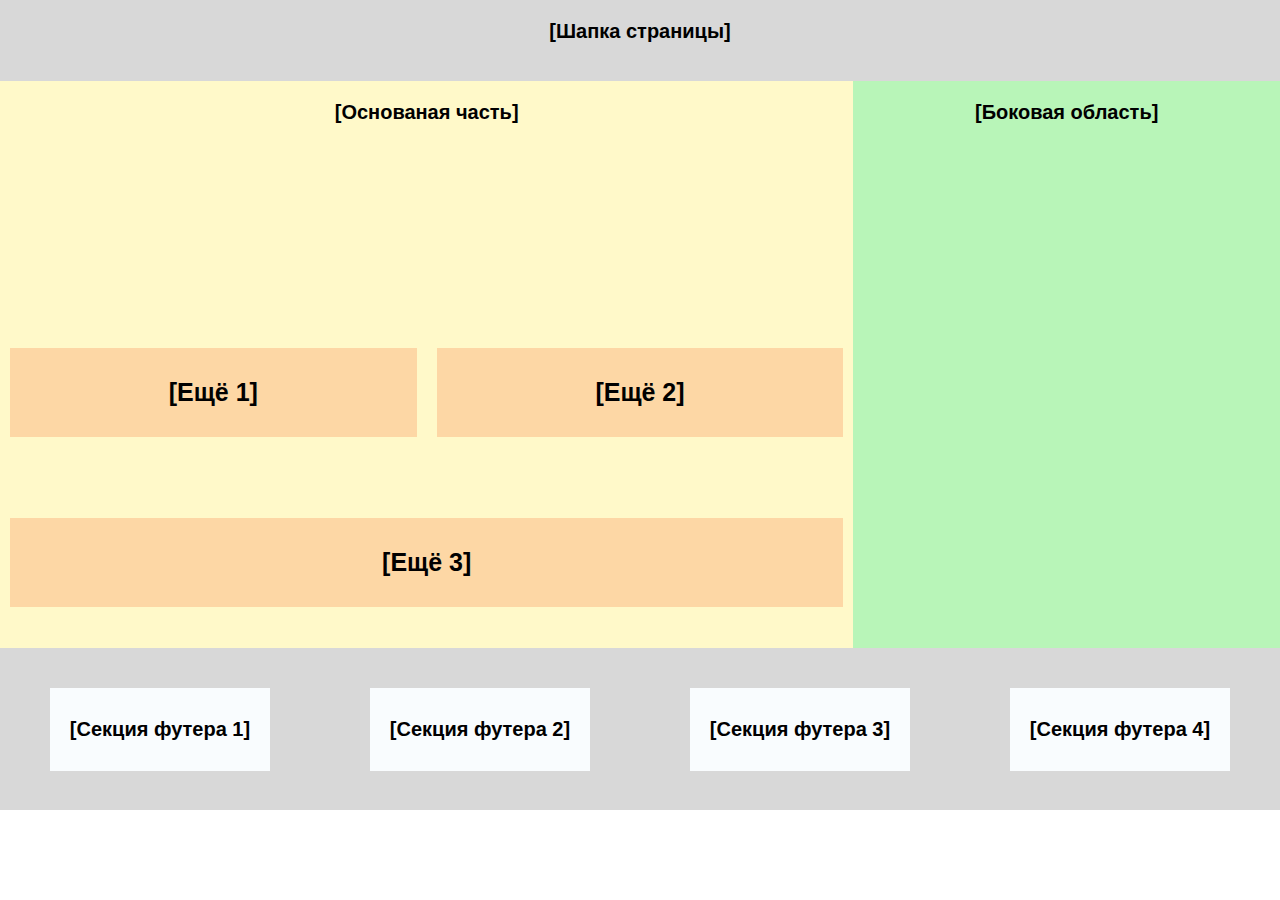
<file: HW7_adaptive/index.html>
<!DOCTYPE html>
<html lang="en">
  <head>
    <meta charset="UTF-8" />
    <meta http-equiv="X-UA-Compatible" content="IE=edge" />
    <meta name="viewport" content="width=device-width, initial-scale=1.0" />
    <title>adaptive</title>
    <link rel="stylesheet" href="normalize.css" />
    <link rel="stylesheet" href="style.css" />
  </head>
  <body>
    <div class="container">
      <header class="header font">[Шапка страницы]</header>
      <main>
        <div class="main_part font">
          <p class="p">[Основаная часть]</p>
          <div class="left">
            <section class="section item1 font">[Ещё 1]</section>
            <section class="section item2 font">[Ещё 2]</section>
            <section class="section item3 font">[Ещё 3]</section>
          </div>
        </div>
        <div class="aside"><aside class="font">[Боковая область]</aside></div>
      </main>
      <footer>
        <div class="footer1 font">[Секция футера 1]</div>
        <div class="footer1 font">[Секция футера 2]</div>
        <div class="footer1 font">[Секция футера 3]</div>
        <div class="footer1 font">[Секция футера 4]</div>
      </footer>
    </div>
  </body>
</html>
</file>
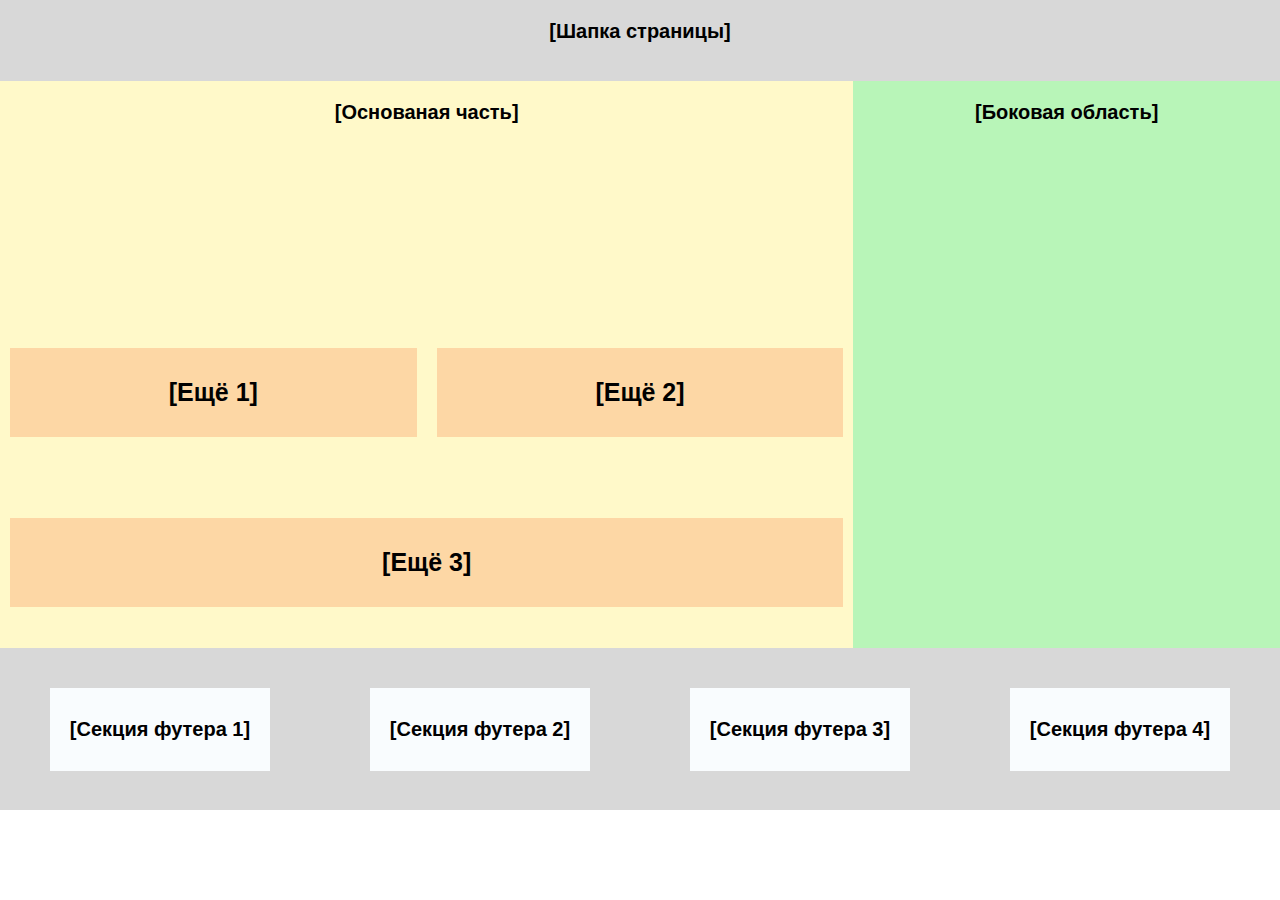
<file: HW7_responcive/index.html>
<!DOCTYPE html>
<html lang="en">
  <head>
    <meta charset="UTF-8" />
    <meta http-equiv="X-UA-Compatible" content="IE=edge" />
    <meta name="viewport" content="width=device-width, initial-scale=1.0" />
    <title>responcive</title>
    <link rel="stylesheet" href="normalize.css" />
    <link rel="stylesheet" href="style.css" />
  </head>
  <body>
    <div class="container">
      <header class="header font">[Шапка страницы]</header>
      <main>
        <div class="main_part font">
          <p class="p">[Основаная часть]</p>
          <div class="left">
            <section class="section item1 font">[Ещё 1]</section>
            <section class="section item2 font">[Ещё 2]</section>
            <section class="section item3 font">[Ещё 3]</section>
          </div>
        </div>
        <aside class="aside font">[Боковая область]</aside>
      </main>
      <footer>
        <div class="footer1 font">[Секция футера 1]</div>
        <div class="footer1 font">[Секция футера 2]</div>
        <div class="footer1 font">[Секция футера 3]</div>
        <div class="footer1 font">[Секция футера 4]</div>
      </footer>
    </div>
  </body>
</html>
</file>
<file: HW7_adaptive/style.css>
@media screen and (min-width: 1024px) {.font {
    font-size: 1.25em;
    font-family: Arial, Helvetica, sans-serif;
    font-weight: bold;
  }
  .container {
    display: grid;
    grid-template-rows: 10% 1fr 20%;
    height: 90vh;
  }
  .header {
    background-color: rgb(216, 216, 216);
    text-align: center;
    padding: 20px;
  }
  main {
    display: grid;
    grid-template-columns: 2fr 1fr;
    text-align: center;
  }
  .main_part {
    background-color: rgb(255, 249, 201);
    display: grid;
  }
  .left {
    display: grid;
    grid-template-columns: 50% 50%;
    align-items: center;
  }
  .section {
    background-color: rgb(253, 215, 165);
    margin-left: 10px;
    margin-right: 10px;
    padding: 30px;
  }
  .item3 {
    grid-column: 1/3;
  }
  .aside {
    background-color: rgb(184, 245, 184);
    padding-top: 20px;
  }
  footer {
    background-color: rgb(216, 216, 216);
    display: grid;
    grid-template-columns: 25% 25% 25% 25%;
    align-items: center;
    justify-items: center;
    justify-content: space-around;
  }
  .footer1 {
    background-color: rgb(249, 252, 254);
    padding: 20px;
    padding-top: 30px;
    padding-bottom: 30px;
  }}

  @media screen and (min-width: 650px) and (max-width: 1023px) {.font {
    font-size: 1.25em;
    font-family: Arial, Helvetica, sans-serif;
    font-weight: bold;
  }
  .container {
    display: grid;
    grid-template-rows: 10% 1fr 20%;
    height: 90vh;
  }
  .header {
    background-color: rgb(216, 216, 216);
    text-align: center;
    padding: 20px;
  }
  main {
    display: grid;
    grid-template-columns: 2fr 1fr;
    text-align: center;
  }
  .main_part {
    background-color: rgb(255, 249, 201);
    display: grid;
  }
  .left {
    display: grid;
    grid-template-columns: 100% ;
    align-items: center;
  }
  .section {
    background-color: rgb(253, 215, 165);
    margin-left: 10px;
    margin-right: 10px;
    padding: 30px;
  }
  
    .aside {
    background-color: rgb(184, 245, 184);
    padding-top: 20px;
  }
  footer {
    background-color: rgb(216, 216, 216);
    display: grid;
    grid-template-columns: 20% 20% 20% 20%;
    align-items: center;
    justify-content: space-around;
  }
  .footer1 {
    background-color: rgb(249, 252, 254);
    padding: 20px;
    padding-top: 30px;
    padding-bottom: 30px;
  }}

  @media screen and (max-width: 649px) {.font {
    font-size: 0.8em;
    font-family: Arial, Helvetica, sans-serif;
    font-weight: bold;
  }
  .container {
    display: grid;
    grid-template-rows: 8% 1.5fr 1fr;
    height: 100vh;
  }
  .header {
    background-color: rgb(216, 216, 216);
    text-align: center;
    padding-top: 20px;
    
  }
 main {
    display: grid;
    grid-template-rows: 3.5fr 1fr;
    text-align: center;
  }
  .main_part {
    background-color: rgb(255, 249, 201);
    display: grid;
    text-align: center;
  }
  .left {
    display: grid;
    grid-template-columns: 100% ;
    align-items: center;
    grid-gap: 10px;
  }
  .section {
    background-color: rgb(253, 215, 165);
    margin-left: 5px;
    margin-right: 5px;
    margin-bottom: 5px;
    padding: 20px;
  }
  
    .aside {
    background-color: rgb(184, 245, 184);
    padding-top: 30px;
    text-align: center;
    
  }
  footer {
    background-color: rgb(216, 216, 216);
    display: grid;
    grid-template-rows: 20% 20% 20% 20%;
    grid-gap: 5px;
    align-items: center;
    justify-content: space-around;
  }
  .footer1 {
    background-color: rgb(249, 252, 254);
    padding: 10px;
    padding-top: 20px;
    padding-bottom: 20px;
    margin-top: 20 px;
  }}
</file>
<file: HW7_responcive/style.css>
.font {
    font-size: 1.25em;
    font-family: Arial, Helvetica, sans-serif;
    font-weight: bold;
  }
  .container {
    display: grid;
    grid-template-rows: 10% 1fr 20%;
    height: 90vh;
  }
  .header {
    background-color: rgb(216, 216, 216);
    text-align: center;
    padding: 20px;
  }
  main {
    display: grid;
    grid-template-columns: 2fr 1fr;
    text-align: center;
  }
  .main_part {
    background-color: rgb(255, 249, 201);
    display: grid;
  }
  .left {
    display: grid;
    grid-template-columns: 50% 50%;
    align-items: center;
  }
  .section {
    background-color: rgb(253, 215, 165);
    margin-left: 10px;
    margin-right: 10px;
    padding: 30px;
  }
  .item3 {
    grid-column: 1/3;
  }
  .aside {
    background-color: rgb(184, 245, 184);
    padding-top: 20px;
  }
  footer {
    background-color: rgb(216, 216, 216);
    display: grid;
    grid-template-columns: 25% 25% 25% 25%;
    align-items: center;
    justify-items: center;
  }
  .footer1 {
    background-color: rgb(249, 252, 254);
    padding: 20px;
    padding-top: 30px;
    padding-bottom: 30px;
  }
</file>
